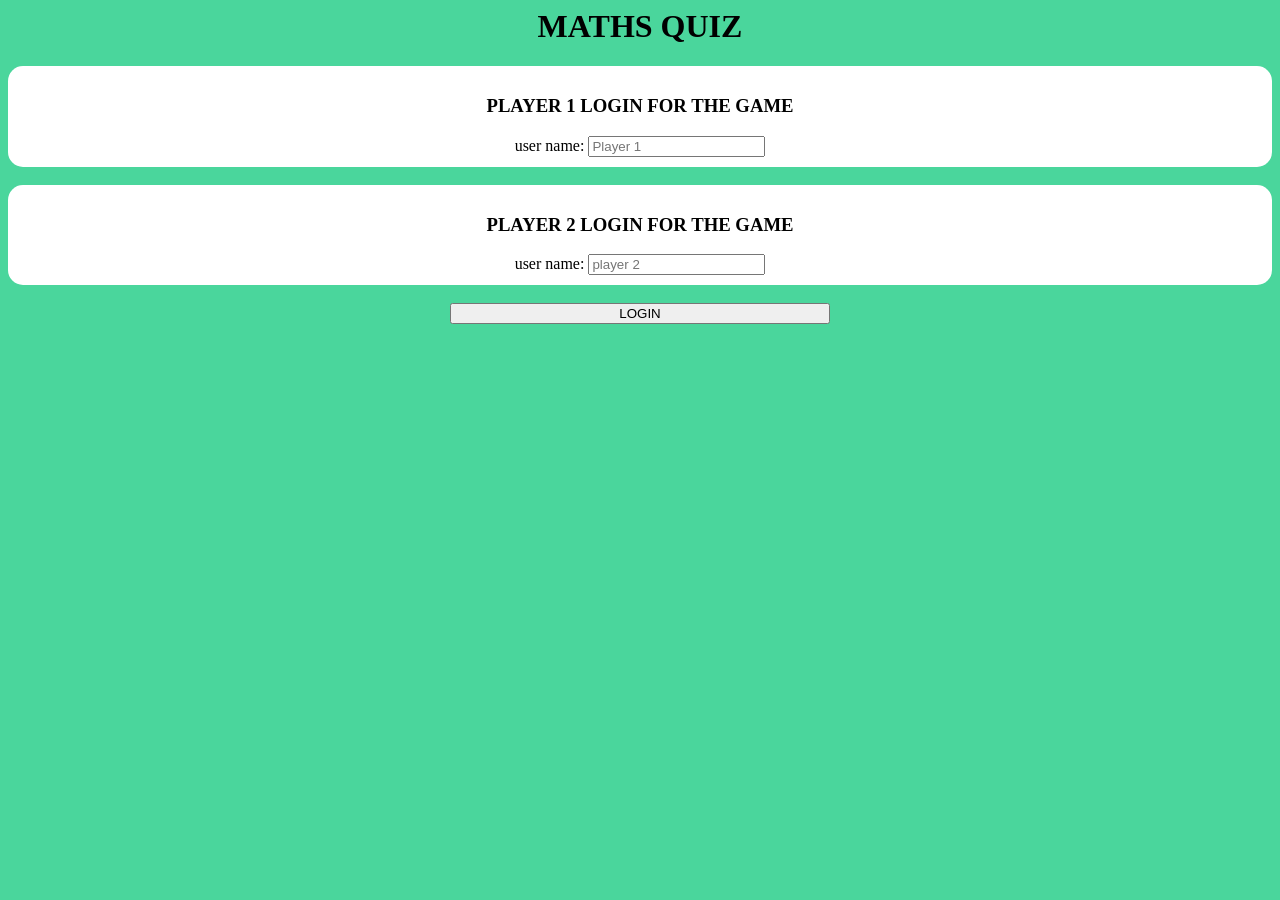
<file: index.html>
<html>
 <head>
  <title>
 MATHS QUIZ GAME(:   
  </title>  
  <meta name="viewport" content="width=device-width, initial-scale=1">
<script src="https://ajax.googleapis.com/ajax/libs/jquery/3.4.1/jquery.min.js"> </script>
<script src="https://maxcdn.bootstrapcdn.com/bootstrap/3.4.0/js/bootstrap.min.js"> </script> 
<link rel="stylesheet" type="text/css" href="style.css">
<script src="main.js"> </script>
</head> 
<body>
  <script src="https://maxcdn.bootstrapcdn.com/bootstrap/3.4.0/js/bootstrap.min.js"> </script>
  <center>
  <h1>
    MATHS QUIZ
    </h1>	
    <div class="col-lg-4 col-sm-8 col-xs-11 login_div1">
    <h3>
    PLAYER 1 LOGIN FOR THE GAME	
    </h3>
    <label>user name: </label>
    <input id="player1" class="form-control" placeholder="Player 1" type="text">
    <br>
    </div>
    <br>
    <div class="col-lg-4 col-sm-8 col-xs-11 login_div2">
    <h3>
    PLAYER 2 LOGIN FOR THE GAME	
    </h3>
    <label> user name:</label>
    <input id="player2" class="form-control" placeholder="player 2" type="text">
    <br>
    </div>
    <br>
    <button id="login_button" class="btn btn-warning" onclick="adduser()" style="width: 30%">
    LOGIN	
    </button>
    </center>
    </body>
    </html>
</body>

</html>
</file>
<file: style.css>
body
{
	background: rgb(74, 214, 156);
}

	.login_div1 , .login_div2
	{
		background: white;
		padding: 10px;
		float: none;
		border-radius: 15px;
	}


#player1_name , #player2_name
{
	display: inline-block;
	margin-left: 20px;
}
#word
{
	width: 60%;
}
#word_display
{
	letter-spacing: 5px;
}
#output
{
background: white;
border-radius: 10px;
border-top: 10px solid #AA4465;
padding: 10px;
float: none;
text-align: left;
color: black;
}
</file>
